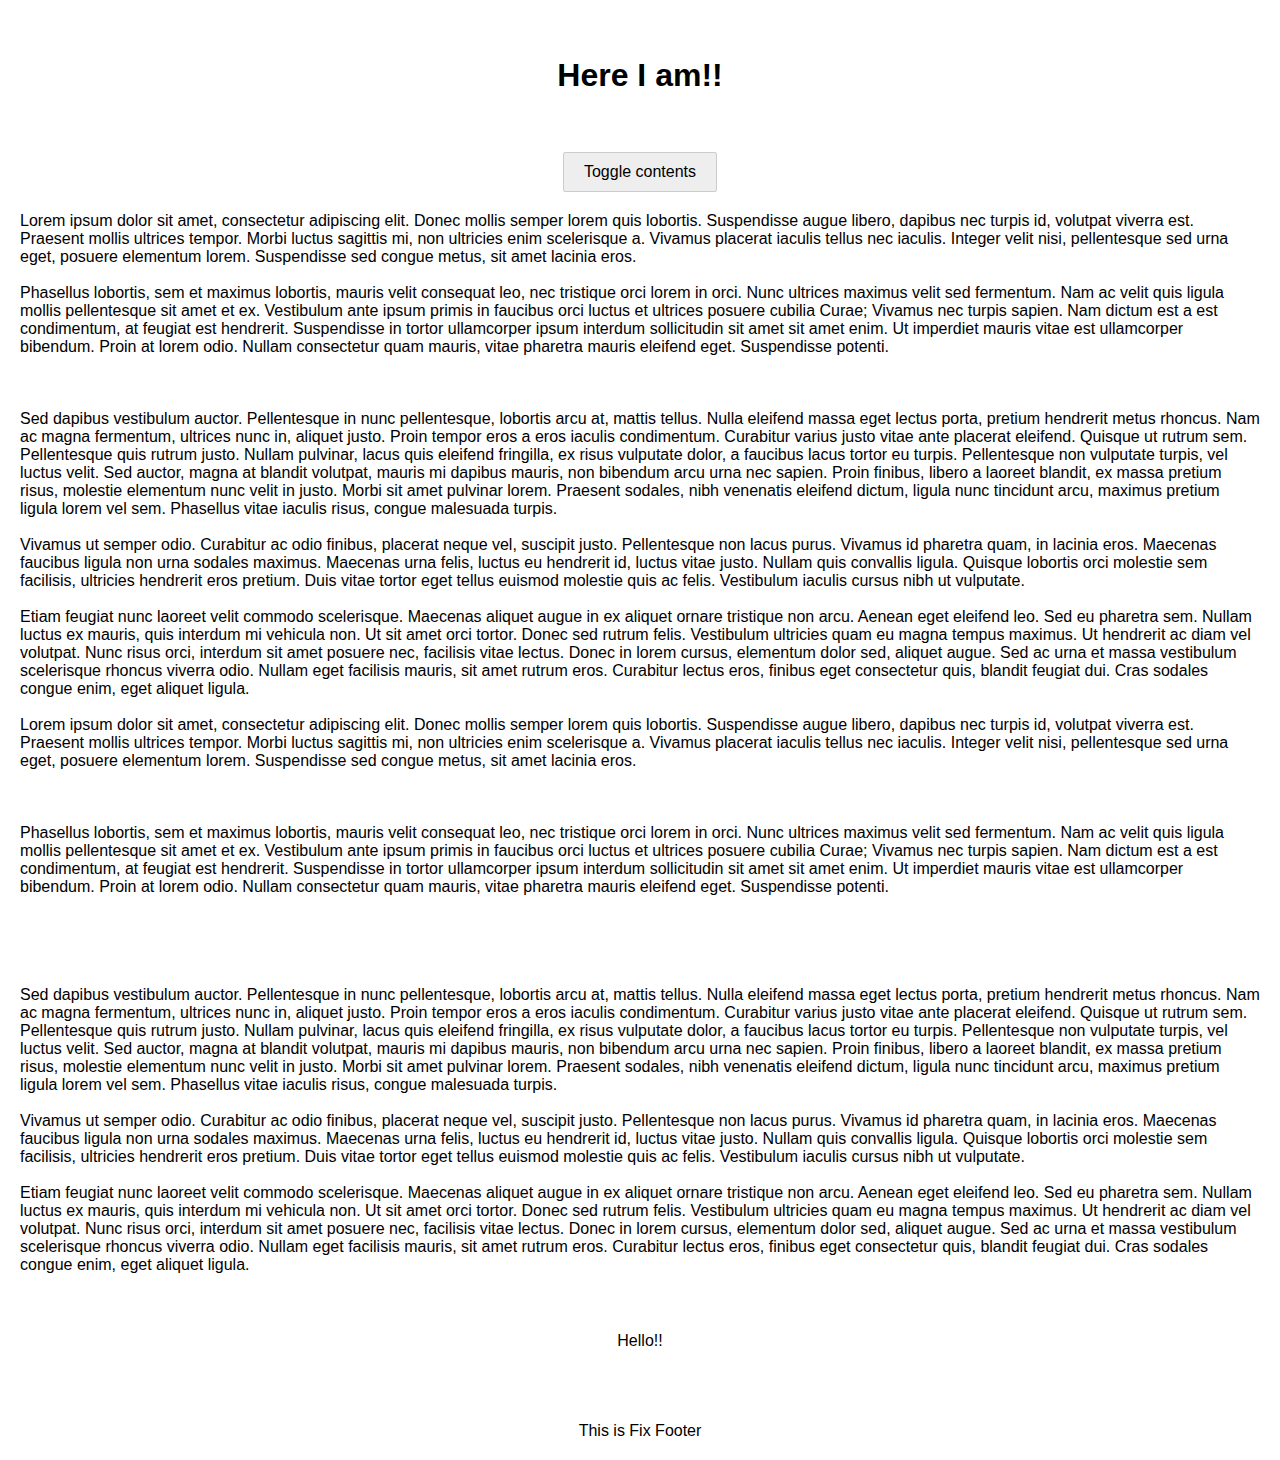
<file: index.html>
<!doctype html>
<html  lang="it">
<head>
	<meta charset="utf-8" />
	<title>Fix Footer</title>
	<link href='//fonts.googleapis.com/css?family=Open+Sans:400,600' rel='stylesheet' type='text/css'>
	<meta name="viewport" content="width=device-width,minimum-scale=1,initial-scale=1">
	<link media="all" rel="stylesheet" type="text/css" href="lib/css/app.css" />
	<script type="text/javascript" src="lib/js/jquery-2.2.4.min.js"></script>

	<link media="all" rel="stylesheet" type="text/css" href="src/css/fixfooter.css" />
	<script type="text/javascript" src="src/js/fixfooter.js"></script>
</head>
<body>

<div class="fixfooter-container">
	<br /><br />
	<h1 class="center">Here I am!!</h1>
	<br /><br />
	<div class="center">
		<button id="toggle-contents">Toggle contents</button>
	</div>
	<div class="padding" id="contents">

		Lorem ipsum dolor sit amet, consectetur adipiscing elit. Donec mollis semper lorem quis lobortis. Suspendisse augue libero, dapibus nec turpis id, volutpat viverra est. Praesent mollis ultrices tempor. Morbi luctus sagittis mi, non ultricies enim scelerisque a. Vivamus placerat iaculis tellus nec iaculis. Integer velit nisi, pellentesque sed urna eget, posuere elementum lorem. Suspendisse sed congue metus, sit amet lacinia eros.
		<br /><br />

		Phasellus lobortis, sem et maximus lobortis, mauris velit consequat leo, nec tristique orci lorem in orci. Nunc ultrices maximus velit sed fermentum. Nam ac velit quis ligula mollis pellentesque sit amet et ex. Vestibulum ante ipsum primis in faucibus orci luctus et ultrices posuere cubilia Curae; Vivamus nec turpis sapien. Nam dictum est a est condimentum, at feugiat est hendrerit. Suspendisse in tortor ullamcorper ipsum interdum sollicitudin sit amet sit amet enim. Ut imperdiet mauris vitae est ullamcorper bibendum. Proin at lorem odio. Nullam consectetur quam mauris, vitae pharetra mauris eleifend eget. Suspendisse potenti.
		<br /><br />
		<br /><br />

		Sed dapibus vestibulum auctor. Pellentesque in nunc pellentesque, lobortis arcu at, mattis tellus. Nulla eleifend massa eget lectus porta, pretium hendrerit metus rhoncus. Nam ac magna fermentum, ultrices nunc in, aliquet justo. Proin tempor eros a eros iaculis condimentum. Curabitur varius justo vitae ante placerat eleifend. Quisque ut rutrum sem. Pellentesque quis rutrum justo. Nullam pulvinar, lacus quis eleifend fringilla, ex risus vulputate dolor, a faucibus lacus tortor eu turpis. Pellentesque non vulputate turpis, vel luctus velit. Sed auctor, magna at blandit volutpat, mauris mi dapibus mauris, non bibendum arcu urna nec sapien. Proin finibus, libero a laoreet blandit, ex massa pretium risus, molestie elementum nunc velit in justo. Morbi sit amet pulvinar lorem. Praesent sodales, nibh venenatis eleifend dictum, ligula nunc tincidunt arcu, maximus pretium ligula lorem vel sem. Phasellus vitae iaculis risus, congue malesuada turpis.
		<br /><br />

		Vivamus ut semper odio. Curabitur ac odio finibus, placerat neque vel, suscipit justo. Pellentesque non lacus purus. Vivamus id pharetra quam, in lacinia eros. Maecenas faucibus ligula non urna sodales maximus. Maecenas urna felis, luctus eu hendrerit id, luctus vitae justo. Nullam quis convallis ligula. Quisque lobortis orci molestie sem facilisis, ultricies hendrerit eros pretium. Duis vitae tortor eget tellus euismod molestie quis ac felis. Vestibulum iaculis cursus nibh ut vulputate.
		<br /><br />

		Etiam feugiat nunc laoreet velit commodo scelerisque. Maecenas aliquet augue in ex aliquet ornare tristique non arcu. Aenean eget eleifend leo. Sed eu pharetra sem. Nullam luctus ex mauris, quis interdum mi vehicula non. Ut sit amet orci tortor. Donec sed rutrum felis. Vestibulum ultricies quam eu magna tempus maximus. Ut hendrerit ac diam vel volutpat. Nunc risus orci, interdum sit amet posuere nec, facilisis vitae lectus. Donec in lorem cursus, elementum dolor sed, aliquet augue. Sed ac urna et massa vestibulum scelerisque rhoncus viverra odio. Nullam eget facilisis mauris, sit amet rutrum eros. Curabitur lectus eros, finibus eget consectetur quis, blandit feugiat dui. Cras sodales congue enim, eget aliquet ligula.
		<br /><br />
		Lorem ipsum dolor sit amet, consectetur adipiscing elit. Donec mollis semper lorem quis lobortis. Suspendisse augue libero, dapibus nec turpis id, volutpat viverra est. Praesent mollis ultrices tempor. Morbi luctus sagittis mi, non ultricies enim scelerisque a. Vivamus placerat iaculis tellus nec iaculis. Integer velit nisi, pellentesque sed urna eget, posuere elementum lorem. Suspendisse sed congue metus, sit amet lacinia eros.
		<br /><br />
		<br /><br />

		Phasellus lobortis, sem et maximus lobortis, mauris velit consequat leo, nec tristique orci lorem in orci. Nunc ultrices maximus velit sed fermentum. Nam ac velit quis ligula mollis pellentesque sit amet et ex. Vestibulum ante ipsum primis in faucibus orci luctus et ultrices posuere cubilia Curae; Vivamus nec turpis sapien. Nam dictum est a est condimentum, at feugiat est hendrerit. Suspendisse in tortor ullamcorper ipsum interdum sollicitudin sit amet sit amet enim. Ut imperdiet mauris vitae est ullamcorper bibendum. Proin at lorem odio. Nullam consectetur quam mauris, vitae pharetra mauris eleifend eget. Suspendisse potenti.
		<br /><br />
		<br /><br />
		<br /><br />

		Sed dapibus vestibulum auctor. Pellentesque in nunc pellentesque, lobortis arcu at, mattis tellus. Nulla eleifend massa eget lectus porta, pretium hendrerit metus rhoncus. Nam ac magna fermentum, ultrices nunc in, aliquet justo. Proin tempor eros a eros iaculis condimentum. Curabitur varius justo vitae ante placerat eleifend. Quisque ut rutrum sem. Pellentesque quis rutrum justo. Nullam pulvinar, lacus quis eleifend fringilla, ex risus vulputate dolor, a faucibus lacus tortor eu turpis. Pellentesque non vulputate turpis, vel luctus velit. Sed auctor, magna at blandit volutpat, mauris mi dapibus mauris, non bibendum arcu urna nec sapien. Proin finibus, libero a laoreet blandit, ex massa pretium risus, molestie elementum nunc velit in justo. Morbi sit amet pulvinar lorem. Praesent sodales, nibh venenatis eleifend dictum, ligula nunc tincidunt arcu, maximus pretium ligula lorem vel sem. Phasellus vitae iaculis risus, congue malesuada turpis.
		<br /><br />

		Vivamus ut semper odio. Curabitur ac odio finibus, placerat neque vel, suscipit justo. Pellentesque non lacus purus. Vivamus id pharetra quam, in lacinia eros. Maecenas faucibus ligula non urna sodales maximus. Maecenas urna felis, luctus eu hendrerit id, luctus vitae justo. Nullam quis convallis ligula. Quisque lobortis orci molestie sem facilisis, ultricies hendrerit eros pretium. Duis vitae tortor eget tellus euismod molestie quis ac felis. Vestibulum iaculis cursus nibh ut vulputate.
		<br /><br />

		Etiam feugiat nunc laoreet velit commodo scelerisque. Maecenas aliquet augue in ex aliquet ornare tristique non arcu. Aenean eget eleifend leo. Sed eu pharetra sem. Nullam luctus ex mauris, quis interdum mi vehicula non. Ut sit amet orci tortor. Donec sed rutrum felis. Vestibulum ultricies quam eu magna tempus maximus. Ut hendrerit ac diam vel volutpat. Nunc risus orci, interdum sit amet posuere nec, facilisis vitae lectus. Donec in lorem cursus, elementum dolor sed, aliquet augue. Sed ac urna et massa vestibulum scelerisque rhoncus viverra odio. Nullam eget facilisis mauris, sit amet rutrum eros. Curabitur lectus eros, finibus eget consectetur quis, blandit feugiat dui. Cras sodales congue enim, eget aliquet ligula.
		<br /><br />
	</div>

	<footer class="fixfooter-footer">
		<div class="padding center">
			Hello!!
			<br /><br /><br /><br /><br />
			This is Fix Footer
		</div>
	</div>
</div>

<script type="text/javascript">

$(document).ready(function() {
	$(".fixfooter-footer").fixfooter();
	$("#toggle-contents").bind("click", function() {
		$("#contents").toggleClass("hide")
	})
})
</script>
</body>
</html>
</file>
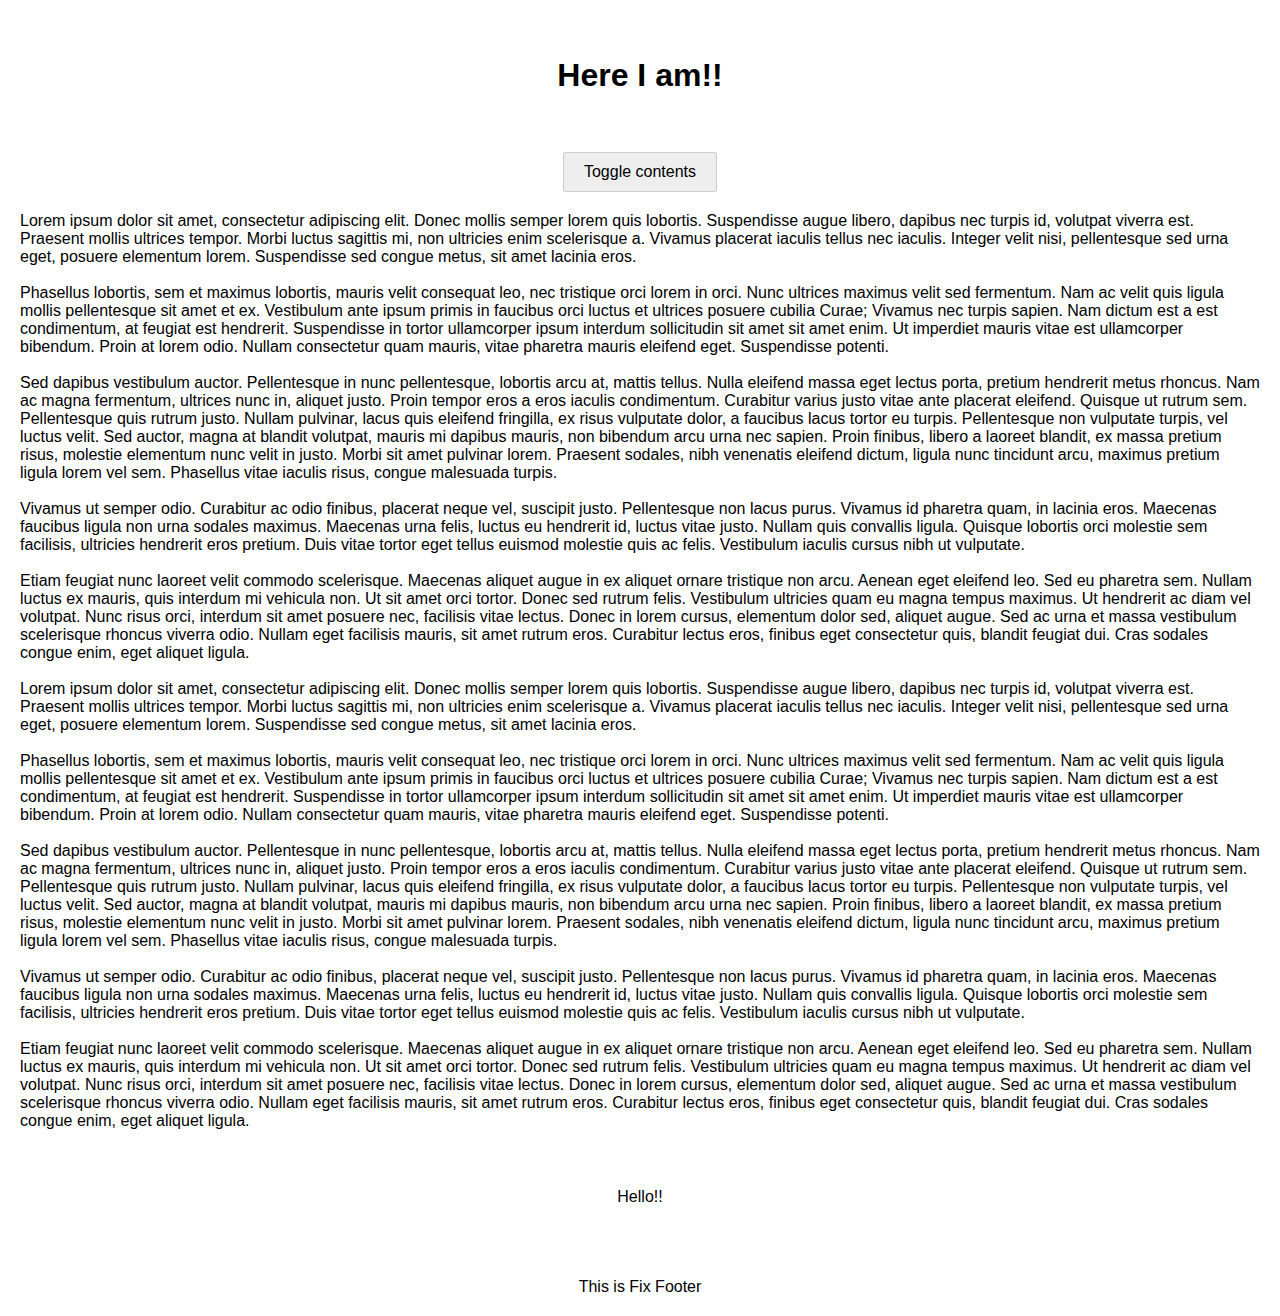
<file: demo.html>
<!doctype html>
<html  lang="it">
<head>
	<meta charset="utf-8" />
	<title>Fix Footer</title>
	<meta name="viewport" content="width=device-width,minimum-scale=1,initial-scale=1">
	<link media="all" rel="stylesheet" type="text/css" href="lib/css/app.css" />
	<script type="text/javascript" src="lib/js/jquery-2.2.4.min.js"></script>

	<link media="all" rel="stylesheet" type="text/css" href="src/css/fixfooter.css" />
	<script type="text/javascript" src="src/js/fixfooter.js"></script>
</head>
<body>

<div class="fixfooter-container">
	<br /><br />
	<h1 class="center">Here I am!!</h1>
	<br /><br />
	<div class="center">
		<button id="toggle-contents">Toggle contents</button>
	</div>
	<div class="padding" id="contents">

		Lorem ipsum dolor sit amet, consectetur adipiscing elit. Donec mollis semper lorem quis lobortis. Suspendisse augue libero, dapibus nec turpis id, volutpat viverra est. Praesent mollis ultrices tempor. Morbi luctus sagittis mi, non ultricies enim scelerisque a. Vivamus placerat iaculis tellus nec iaculis. Integer velit nisi, pellentesque sed urna eget, posuere elementum lorem. Suspendisse sed congue metus, sit amet lacinia eros.
		<br /><br />

		Phasellus lobortis, sem et maximus lobortis, mauris velit consequat leo, nec tristique orci lorem in orci. Nunc ultrices maximus velit sed fermentum. Nam ac velit quis ligula mollis pellentesque sit amet et ex. Vestibulum ante ipsum primis in faucibus orci luctus et ultrices posuere cubilia Curae; Vivamus nec turpis sapien. Nam dictum est a est condimentum, at feugiat est hendrerit. Suspendisse in tortor ullamcorper ipsum interdum sollicitudin sit amet sit amet enim. Ut imperdiet mauris vitae est ullamcorper bibendum. Proin at lorem odio. Nullam consectetur quam mauris, vitae pharetra mauris eleifend eget. Suspendisse potenti.
		<br /><br />

		Sed dapibus vestibulum auctor. Pellentesque in nunc pellentesque, lobortis arcu at, mattis tellus. Nulla eleifend massa eget lectus porta, pretium hendrerit metus rhoncus. Nam ac magna fermentum, ultrices nunc in, aliquet justo. Proin tempor eros a eros iaculis condimentum. Curabitur varius justo vitae ante placerat eleifend. Quisque ut rutrum sem. Pellentesque quis rutrum justo. Nullam pulvinar, lacus quis eleifend fringilla, ex risus vulputate dolor, a faucibus lacus tortor eu turpis. Pellentesque non vulputate turpis, vel luctus velit. Sed auctor, magna at blandit volutpat, mauris mi dapibus mauris, non bibendum arcu urna nec sapien. Proin finibus, libero a laoreet blandit, ex massa pretium risus, molestie elementum nunc velit in justo. Morbi sit amet pulvinar lorem. Praesent sodales, nibh venenatis eleifend dictum, ligula nunc tincidunt arcu, maximus pretium ligula lorem vel sem. Phasellus vitae iaculis risus, congue malesuada turpis.
		<br /><br />

		Vivamus ut semper odio. Curabitur ac odio finibus, placerat neque vel, suscipit justo. Pellentesque non lacus purus. Vivamus id pharetra quam, in lacinia eros. Maecenas faucibus ligula non urna sodales maximus. Maecenas urna felis, luctus eu hendrerit id, luctus vitae justo. Nullam quis convallis ligula. Quisque lobortis orci molestie sem facilisis, ultricies hendrerit eros pretium. Duis vitae tortor eget tellus euismod molestie quis ac felis. Vestibulum iaculis cursus nibh ut vulputate.
		<br /><br />

		Etiam feugiat nunc laoreet velit commodo scelerisque. Maecenas aliquet augue in ex aliquet ornare tristique non arcu. Aenean eget eleifend leo. Sed eu pharetra sem. Nullam luctus ex mauris, quis interdum mi vehicula non. Ut sit amet orci tortor. Donec sed rutrum felis. Vestibulum ultricies quam eu magna tempus maximus. Ut hendrerit ac diam vel volutpat. Nunc risus orci, interdum sit amet posuere nec, facilisis vitae lectus. Donec in lorem cursus, elementum dolor sed, aliquet augue. Sed ac urna et massa vestibulum scelerisque rhoncus viverra odio. Nullam eget facilisis mauris, sit amet rutrum eros. Curabitur lectus eros, finibus eget consectetur quis, blandit feugiat dui. Cras sodales congue enim, eget aliquet ligula.
		<br /><br />
		Lorem ipsum dolor sit amet, consectetur adipiscing elit. Donec mollis semper lorem quis lobortis. Suspendisse augue libero, dapibus nec turpis id, volutpat viverra est. Praesent mollis ultrices tempor. Morbi luctus sagittis mi, non ultricies enim scelerisque a. Vivamus placerat iaculis tellus nec iaculis. Integer velit nisi, pellentesque sed urna eget, posuere elementum lorem. Suspendisse sed congue metus, sit amet lacinia eros.
		<br /><br />

		Phasellus lobortis, sem et maximus lobortis, mauris velit consequat leo, nec tristique orci lorem in orci. Nunc ultrices maximus velit sed fermentum. Nam ac velit quis ligula mollis pellentesque sit amet et ex. Vestibulum ante ipsum primis in faucibus orci luctus et ultrices posuere cubilia Curae; Vivamus nec turpis sapien. Nam dictum est a est condimentum, at feugiat est hendrerit. Suspendisse in tortor ullamcorper ipsum interdum sollicitudin sit amet sit amet enim. Ut imperdiet mauris vitae est ullamcorper bibendum. Proin at lorem odio. Nullam consectetur quam mauris, vitae pharetra mauris eleifend eget. Suspendisse potenti.
		<br /><br />

		Sed dapibus vestibulum auctor. Pellentesque in nunc pellentesque, lobortis arcu at, mattis tellus. Nulla eleifend massa eget lectus porta, pretium hendrerit metus rhoncus. Nam ac magna fermentum, ultrices nunc in, aliquet justo. Proin tempor eros a eros iaculis condimentum. Curabitur varius justo vitae ante placerat eleifend. Quisque ut rutrum sem. Pellentesque quis rutrum justo. Nullam pulvinar, lacus quis eleifend fringilla, ex risus vulputate dolor, a faucibus lacus tortor eu turpis. Pellentesque non vulputate turpis, vel luctus velit. Sed auctor, magna at blandit volutpat, mauris mi dapibus mauris, non bibendum arcu urna nec sapien. Proin finibus, libero a laoreet blandit, ex massa pretium risus, molestie elementum nunc velit in justo. Morbi sit amet pulvinar lorem. Praesent sodales, nibh venenatis eleifend dictum, ligula nunc tincidunt arcu, maximus pretium ligula lorem vel sem. Phasellus vitae iaculis risus, congue malesuada turpis.
		<br /><br />

		Vivamus ut semper odio. Curabitur ac odio finibus, placerat neque vel, suscipit justo. Pellentesque non lacus purus. Vivamus id pharetra quam, in lacinia eros. Maecenas faucibus ligula non urna sodales maximus. Maecenas urna felis, luctus eu hendrerit id, luctus vitae justo. Nullam quis convallis ligula. Quisque lobortis orci molestie sem facilisis, ultricies hendrerit eros pretium. Duis vitae tortor eget tellus euismod molestie quis ac felis. Vestibulum iaculis cursus nibh ut vulputate.
		<br /><br />

		Etiam feugiat nunc laoreet velit commodo scelerisque. Maecenas aliquet augue in ex aliquet ornare tristique non arcu. Aenean eget eleifend leo. Sed eu pharetra sem. Nullam luctus ex mauris, quis interdum mi vehicula non. Ut sit amet orci tortor. Donec sed rutrum felis. Vestibulum ultricies quam eu magna tempus maximus. Ut hendrerit ac diam vel volutpat. Nunc risus orci, interdum sit amet posuere nec, facilisis vitae lectus. Donec in lorem cursus, elementum dolor sed, aliquet augue. Sed ac urna et massa vestibulum scelerisque rhoncus viverra odio. Nullam eget facilisis mauris, sit amet rutrum eros. Curabitur lectus eros, finibus eget consectetur quis, blandit feugiat dui. Cras sodales congue enim, eget aliquet ligula.
		<br /><br />
	</div>

	<footer class="fixfooter-footer">
		<div class="padding center">
			Hello!!
			<br /><br /><br /><br /><br />
			This is Fix Footer
		</div>
	</div>
</div>

<script type="text/javascript">

$(document).ready(function() {
	$(".fixfooter-footer").fixfooter();
	$("#toggle-contents").bind("click", function() {
		$("#contents").toggleClass("hide")
	})
})
</script>
</body>
</html>
</file>
<file: lib/css/app.css>
body{
	font-family: Arial, sans-serif;
}
.center{
	text-align: center;
}
.padding{
	padding: 20px;
}
.fixedfooter-footer{
	background: #ccc;
}
.hide{
	display: none;
}
button{
	border-radius: 2px;
	border: 1px solid #ccc;
	background: #eee;
	padding: 10px 20px;
	font-size: 1.0em;
	cursor: pointer;
}
</file>
<file: src/css/fixfooter.css>
body,html{height: 100%;box-sizing: border-box;margin:0;}

.fixfooter-container{
	position: relative;
	box-sizing: border-box;
	min-height: 100%;
}
.fixfooter-footer{
	visibility: hidden;
	position: absolute;
	left:0;
	right:0;
	bottom:  0;
}
</file>
